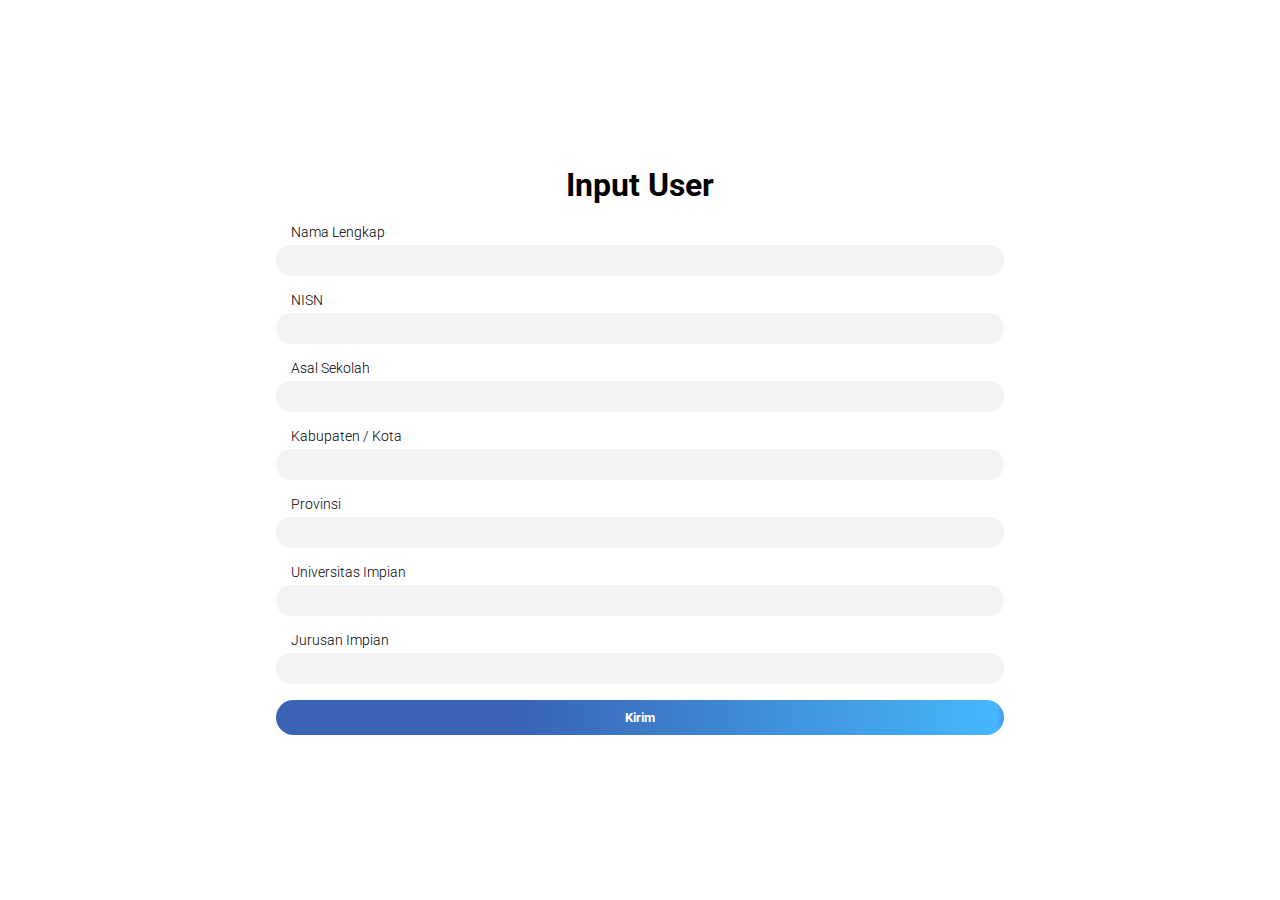
<file: index.html>
<!DOCTYPE html>
<html lang="en">
  <head>
    <meta charset="UTF-8" />
    <meta name="viewport" content="width=device-width, initial-scale=1.0" />
    <title>Seleksi Nasional Berdasarkan Prestasi</title>
    <link rel="web icon" href="assets/icon/snbp.png" />
    <link rel="stylesheet" href="css/index.css" />
  </head>
  <body>
    <div class="body-container">
      <div class="headline">
        <h1>Input User</h1>
      </div>
      <form action="pages/registrationPage.html">
        <div class="form-group">
          <label for="">Nama Lengkap</label>
          <input type="text" name="namaLengkap" id="namaLengkap" autocomplete="off" required />
        </div>
        <div class="form-group">
          <label for="">NISN</label>
          <input type="number" name="nisn" id="nisn" autocomplete="off" required />
        </div>
        <div class="form-group">
          <label for="">Asal Sekolah</label>
          <input type="text" name="asalSekolah" id="asalSekolah" autocomplete="off" required />
        </div>
        <div class="form-group">
          <label for="">Kabupaten / Kota</label>
          <input type="text" name="kabupatenKota" id="kabupatenKota" autocomplete="off" required />
        </div>
        <div class="form-group">
          <label for="">Provinsi</label>
          <input type="text" name="provinsi" id="provinsi" autocomplete="off" required />
        </div>
        <div class="form-group">
          <label for="">Universitas Impian</label>
          <input type="text" name="universitas" id="universitas" autocomplete="off" required />
        </div>
        <div class="form-group">
          <label for="">Jurusan Impian</label>
          <input type="text" name="jurusan" id="jurusan" autocomplete="off" required />
        </div>
        <div class="form-group">
          <button type="submit" onclick="saveDataUser()">Kirim</button>
        </div>
      </form>
    </div>
    <script src="js/index.js"></script>
  </body>
</html>
</file>
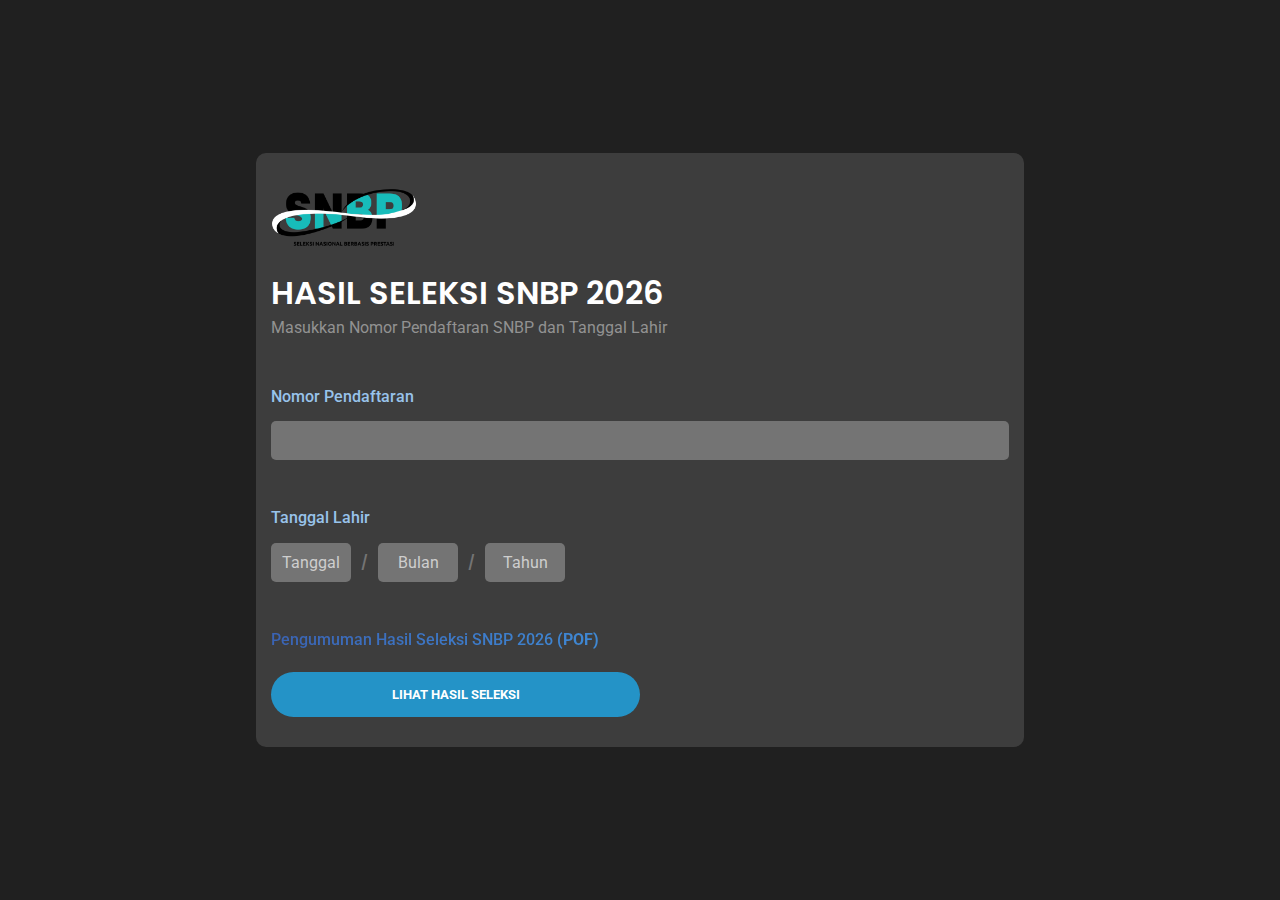
<file: pages/registrationPage.html>
<!DOCTYPE html>
<html lang="en">
  <head>
    <meta charset="UTF-8" />
    <meta name="viewport" content="width=device-width, initial-scale=1.0" />
    <title>Seleksi Nasional Berdasarkan Prestasi</title>
    <link rel="stylesheet" href="../css/registration.css" />
    <link rel="web icon" href="../assets/icon/snbp.png" />
  </head>
  <body>
    <div class="body-container">
      <div class="web-logo">
        <img src="../assets/icon/snbp.png" alt="Logo SNBP" height="100%" />
      </div>
      <div class="headline">
        <h1>
          HASIL SELEKSI SNBP
          <h1 id="tahun"></h1>
        </h1>
        <h3 class="subhead">Masukkan Nomor Pendaftaran SNBP dan Tanggal Lahir</h3>
      </div>
      <form action="result.html">
        <div class="form-group">
          <label for="">Nomor Pendaftaran</label>
          <input type="number" name="noreg" id="noreg" autocomplete="off" required />
        </div>
        <div class="form-group">
          <label for="">Tanggal Lahir</label>
          <div class="input-field">
            <input type="number" name="tanggal" id="inputTanggal" required autocomplete="off" maxlength="2" placeholder="Tanggal" />
            <h1 class="slash">/</h1>
            <input type="number" name="bulan" id="inputBulan" required autocomplete="off" placeholder="Bulan" />
            <h1 class="slash">/</h1>
            <input type="number" name="tahun" id="inputTahun" required autocomplete="off" maxlength="4" placeholder="Tahun" />
          </div>
        </div>
        <div class="form-group">
          <a class="link" href="https://instagram.com/aldiizhd05"
            ><h3 class="text-link">
              Pengumuman Hasil Seleksi SNBP
              <h3 id="tahun" class="text-link"></h3>
              (POF)
            </h3></a
          >
        </div>
        <div class="form-group last">
          <button type="submit" onclick="saveDataRegistration()">LIHAT HASIL SELEKSI</button>
        </div>
      </form>
    </div>
    <script src="../js/registrationPage.js"></script>
  </body>
</html>
</file>
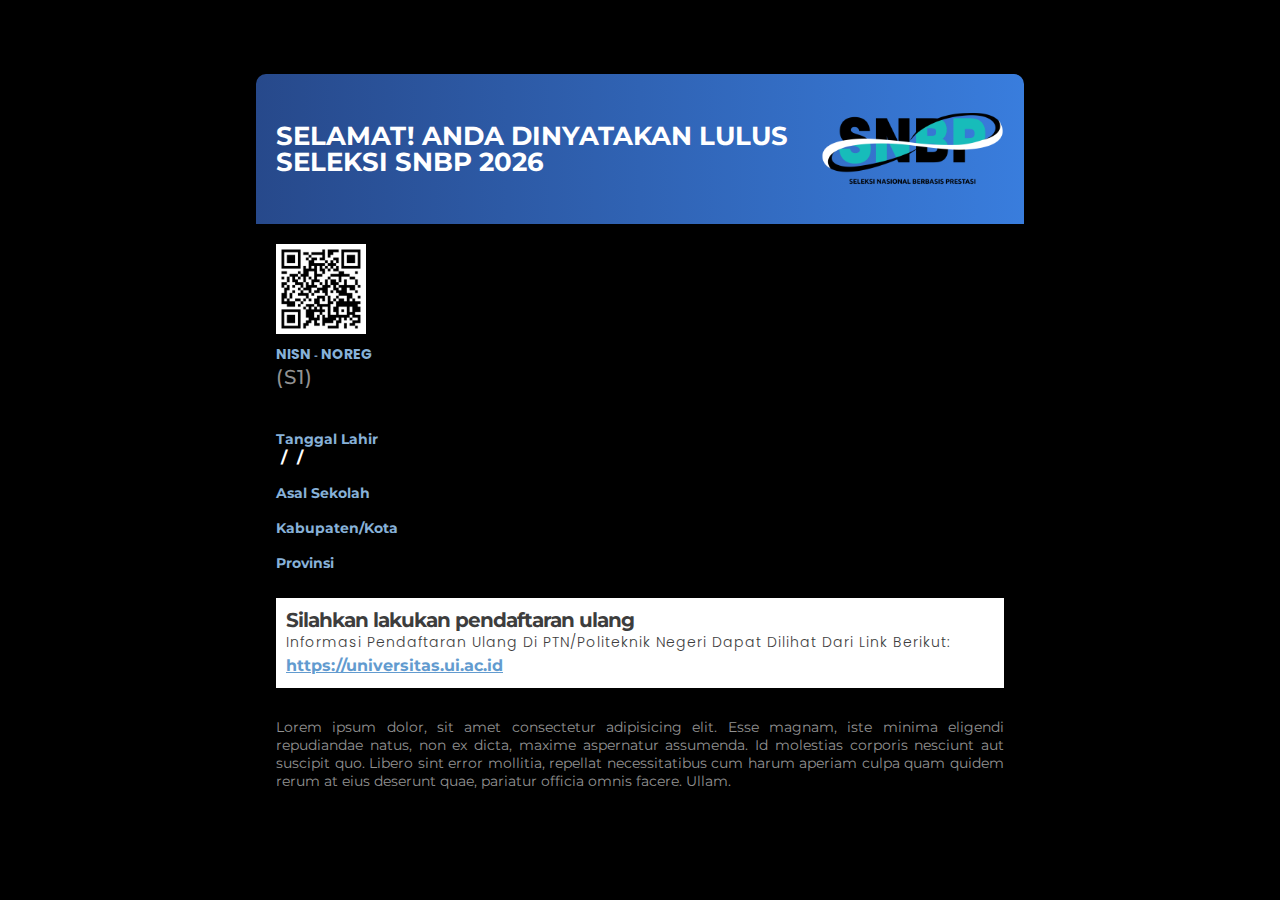
<file: pages/result.html>
<!DOCTYPE html>
<html lang="en">
  <head>
    <meta charset="UTF-8" />
    <meta name="viewport" content="width=device-width, initial-scale=1.0" />
    <title>Seleksi Nasional Berdasarkan Prestasi</title>
    <link rel="web icon" href="../assets/icon/snbp.png" />
    <link rel="stylesheet" href="../css/result.css" />
  </head>
  <body>
    <div class="body-container">
      <div class="blan"></div>
      <div class="headline">
        <div class="headline-text">
          <h1>
            SELAMAT! ANDA DINYATAKAN LULUS SELEKSI SNBP
            <h1 id="tahun"></h1>
          </h1>
        </div>
        <div class="headline-logo">
          <img src="../assets/icon/snbp.png" alt="snbp logo" height="80%" />
        </div>
      </div>
      <div class="group-content">
        <div class="qrcode">
          <img src="../assets/images/qrcode.jpeg" alt="qrcode" height="100%" />
        </div>
        <div class="subhead">
          <h1>
            <h4 class="inline">
              NISN
              <h4 id="nisn"></h4>
            </h4>
            -
            <h4 class="inline">
              NOREG
              <h4 id="noreg"></h4>
            </h4>
          </h1>
        </div>
        <h1 id="namaLengkap"></h1>
        <h3 class="classJurusan">
          <h3 id="jurusan"></h3>
          <h3 class="gelar">(S1)</h3>
        </h3>
        <h3 id="universitas"></h3>
        <div class="group">
          <label for="">Tanggal Lahir</label>
          <h4>
            <h4 id="inputTanggal"></h4>
            /
            <h4 id="inputBulan"></h4>
            /
            <h4 id="inputTahun"></h4>
          </h4>
        </div>
        <div class="group">
          <label for="">Asal Sekolah</label>
          <h4 id="asalSekolah"></h4>
        </div>
        <div class="group">
          <label for="">Kabupaten/Kota</label>
          <h4 id="kabupatenKota"></h4>
        </div>
        <div class="group">
          <label for="">Provinsi</label>
          <h4 id="provinsi"></h4>
        </div>
        <div class="card">
          <h1>Silahkan lakukan pendaftaran ulang</h1>
          <h4>Informasi pendaftaran ulang di PTN/Politeknik Negeri dapat dilihat dari link berikut:</h4>
          <a href="https://instagram.com/aldiizhd05">https://universitas.ui.ac.id</a>
        </div>
        <div class="group">
          <p>
            Lorem ipsum dolor, sit amet consectetur adipisicing elit. Esse magnam, iste minima eligendi repudiandae natus, non ex dicta, maxime aspernatur assumenda. Id molestias corporis nesciunt aut suscipit quo. Libero sint error
            mollitia, repellat necessitatibus cum harum aperiam culpa quam quidem rerum at eius deserunt quae, pariatur officia omnis facere. Ullam.
          </p>
        </div>
      </div>
    </div>
    <script src="../js/result.js"></script>
  </body>
</html>
</file>
<file: css/index.css>
@import url(fonts.css);

* {
  padding: 0px;
  margin: 0px;
  box-sizing: border-box;
  font-family: "Roboto", sans-serif;
}

body {
  width: 100vw;
  display: flex;
  align-items: center;
  height: 100vh;
}

.body-container {
  width: 100%;
  max-width: 768px;
  margin: auto;
  height: auto;
  max-height: 100vh;
  padding: 20px;
}

.headline {
  width: 100%;
  margin-bottom: 20px;
}

h1 {
  text-align: center;
}

form {
  width: 100%;
  display: flex;
  gap: 1rem;
  flex-direction: column;
}

.form-group {
  display: flex;
  flex-direction: column;
}

label {
  font-size: 14px;
  font-weight: 300;
  padding-bottom: 5px;
  padding-left: 15px;
}

input {
  padding: 8px 15px;
  border: none;
  border-radius: 100px;
  outline: none;
  text-transform: capitalize;
  font-weight: 300;
  background-color: #f3f3f3;
}

input[type="number"]::-webkit-inner-spin-button,
input[type="number"]::-webkit-outer-spin-button {
  -webkit-appearance: none;
  margin: 0;
}

button {
  width: 100%;
  padding: 10px;
  border: none;
  border-radius: 100px;
  font-weight: 700;
  background: rgb(58, 99, 180);
  background: linear-gradient(90deg, rgba(58, 99, 180, 1) 33%, rgba(69, 183, 252, 1) 99%, rgba(69, 146, 252, 1) 100%);
  color: white;
}
</file>
<file: css/registration.css>
@import url(fonts.css);

* {
  padding: 0px;
  margin: 0px;
  box-sizing: border-box;
  font-family: "Roboto", sans-serif;
  font-weight: 700;
}

body {
  width: 100vw;
  display: flex;
  align-items: center;
  height: 100vh;
  background-color: #202020;
}

.body-container {
  width: 100%;
  max-width: 768px;
  margin: auto;
  padding: 30px 15px;
  height: auto;
  max-height: 100vh;
  border-radius: 10px;
  background-color: #3d3d3d;
  color: white;
}

.web-logo {
  width: 100%;
  height: 70px;
  margin-bottom: 20px;
}

.headline {
  width: 100%;
  height: auto;
  padding-bottom: 50px;
}

h1 {
  font-weight: 600;
  line-height: 40px;
  font-family: "Poppins", sans-serif;
  display: inline;
}

h3 {
  font-size: 16px;
  font-weight: 400;
  margin-top: 5px;
}

.subhead {
  color: #929292;
}

form {
  width: 100%;
  height: auto;
  display: flex;
  flex-direction: column;
  gap: 3rem;
}

.form-group {
  width: 100%;
  display: flex;
  flex-direction: column;
}

label {
  color: rgb(152, 195, 235);
  padding-bottom: 15px;
  font-weight: 500;
}

input {
  padding: 10px;
  border-radius: 5px;
  outline: none;
  border: none;
  font-size: 16px;
  background-color: #747474;
  color: #cecece;
  font-weight: 400;
}

input[type="number"]::-webkit-inner-spin-button,
input[type="number"]::-webkit-outer-spin-button {
  -webkit-appearance: none;
  margin: 0;
}

.input-field {
  display: flex;
  align-items: center;
  gap: 10px;
}

.input-field input {
  width: 80px;
  text-align: center;
}

.input-field input[type="number"]::placeholder {
  color: #cecece;
}

.input-field h1 {
  font-size: 14px;
  color: #747474;
}

.link {
  background: linear-gradient(90deg, rgba(58, 99, 180, 1) 0%, rgba(69, 183, 252, 1) 99%, rgba(69, 146, 252, 1) 100%);
  background-clip: text;
  color: transparent;
}

.text-link {
  display: inline;
  font-weight: 500;
}

.last {
  margin-top: -25px;
}

button {
  width: 50%;
  padding: 15px;
  border-radius: 100px;
  border: none;
  outline: none;
  background-color: rgb(36, 147, 199);
  color: white;
}

@media screen and (max-width: 480px) {
  .body-container {
    height: 100vh;
  }
}
</file>
<file: css/result.css>
@import url(fonts.css);

* {
  padding: 0px;
  margin: 0px;
  box-sizing: border-box;
  font-family: "Montserrat", sans-serif;
  font-weight: 700;
}

body {
  width: 100vw;
  display: flex;
  align-items: center;
  height: 100vh;
  background-color: #000;
}

.body-container {
  width: 100%;
  max-width: 768px;
  margin: auto;
  height: auto;
  max-height: 100vh;
  border-radius: 10px;
  overflow: hidden;
  background-color: #000;
  color: white;
}

.blank {
  width: 100%;
  height: 10px;
}

.headline {
  width: 100%;
  height: 150px;
  display: flex;
  gap: 1rem;
  align-items: center;
  justify-content: space-between;
  padding: 20px;
  background: rgb(58, 99, 180);
  background: linear-gradient(90deg, rgb(39, 73, 139) 0%, rgb(57, 125, 221) 100%);
}

.headline-text {
  /* background-color: antiquewhite; */
}

.headline-text h1 {
  font-size: 26px;
  line-height: 100%;
  font-weight: 700;
  display: inline;
  font-family: "Montserrat", sans-serif;
}

#tahun {
  display: inline;
}

.headline-logo {
  height: 100%;
  display: flex;
  align-items: center;
  justify-content: end;
}

.group-content {
  width: 100%;
  height: auto;
  padding: 20px;
}

.qrcode {
  width: 100%;
  height: 100px;
  padding-bottom: 10px;
}

.subhead {
  color: rgb(135, 177, 216);
  font-size: 10px;
}

.inline {
  display: inline;
}

#nisn,
#noreg {
  display: inline;
}

#namaLengkap {
  text-transform: uppercase;
  font-family: "Montserrat";
  font-weight: 700;
  line-height: 110%;
}

.classJurusan {
}

#jurusan,
.gelar {
  display: inline;
  text-transform: uppercase;
  font-weight: 500;
  font-size: 20px;
  letter-spacing: 1px;
  font-family: "Montserrat";
  color: #929292;
}

#universitas {
  text-transform: capitalize;
  font-weight: 500;
  font-size: 18px;
  font-family: "Montserrat";
  color: #929292;
  margin-bottom: 2.5rem;
}

.group {
  padding-bottom: 1rem;
}

label {
  font-size: 14px;
  color: rgb(135, 177, 216);
}

h4 {
  font-size: 14px;
  text-transform: capitalize;
  font-family: "Poppins";
}

#inputTanggal,
#inputBulan,
#inputTahun {
  display: inline-block;
}

#asalSekolah {
  text-transform: uppercase;
}

.card {
  width: 100%;
  height: auto;
  padding: 10px;
  font-family: "Poppins";
  background-color: white;
  color: #3d3d3d;
  margin-top: 10px;
  margin-bottom: 30px;
}

.card h1 {
  font-size: 20px;
  font-weight: 700;
  letter-spacing: -1px;
}

.card h4 {
  font-weight: 300;
  font-size: 14px;
  letter-spacing: 1px;
}

.card a {
  color: rgb(98, 155, 207);
}

p {
  font-weight: 400;
  font-size: 14px;
  text-align: justify;
  color: #929292;
}

@media screen and (max-width: 480px) {
  .headline-text h1 {
    font-size: 14px;
  }

  .headline-logo {
    height: 6 0%;
  }
}
</file>
